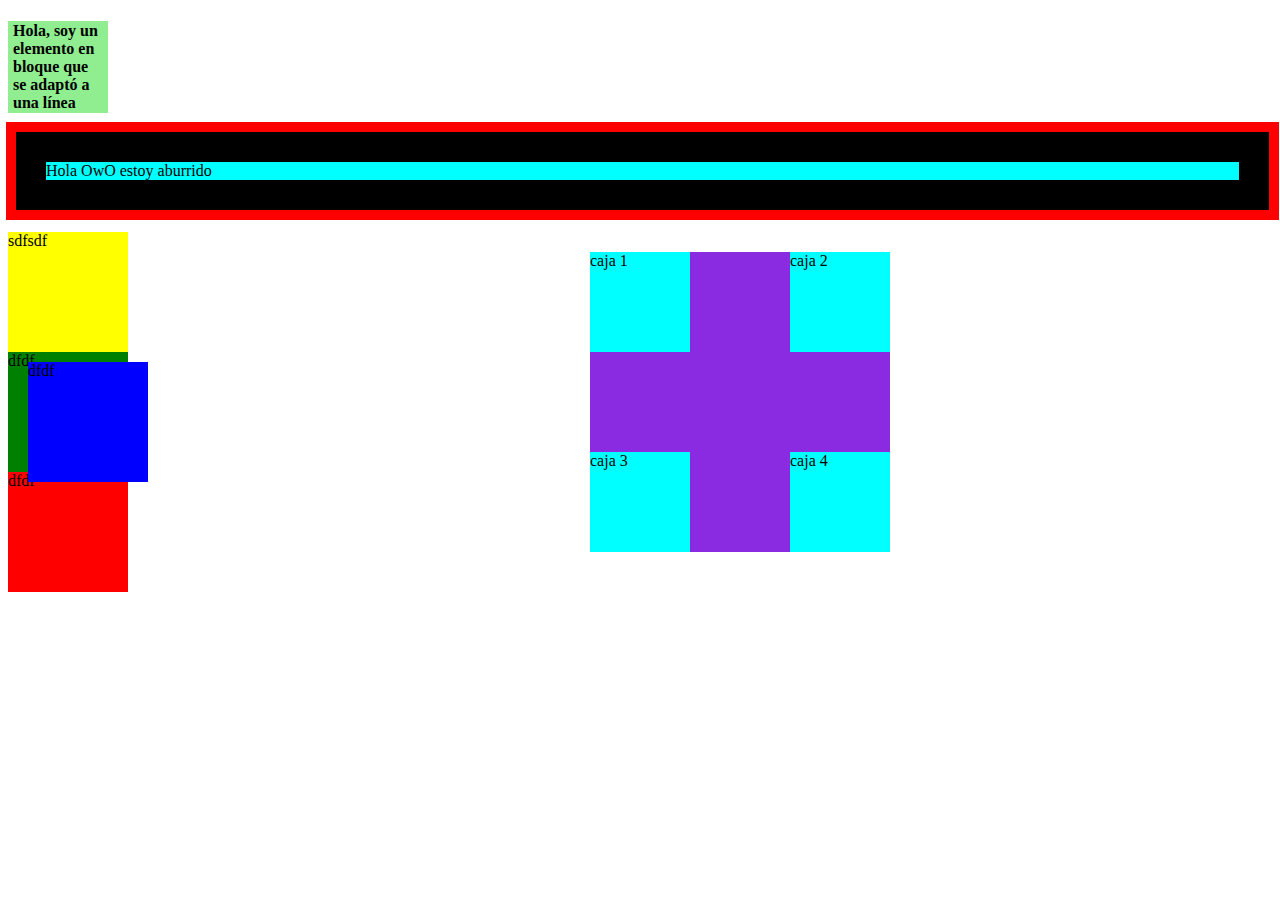
<file: storage/cajasProp.html>
<!DOCTYPE html>
<html lang="en">
<head>
    <meta charset="UTF-8">
    <meta name="viewport" content="width=device-width, initial-scale=1.0">
    <link rel="stylesheet" href="../css/cajasProp.css">
    <title>Document</title>
</head>
<body>
    <h2>Hola, soy un elemento en bloque que se adaptó a una línea</h2>
    <p>Hola OwO estoy aburrido</p>
    <div class="caja">
        <div class="contenedor">
            <div class="contenedor__div--1">sdfsdf</div>
            <div class="contenedor__div--2">dfdf</div>
            <div class="contenedor__div--3">dfdf</div>
            <div class="contenedor__div--4">dfdf</div>
        </div>
        <div class="contenedor-centro">
            <div class="cajita1">caja 1</div>
            <div class="cajita2">caja 2 </div>
            <div class="cajita3">caja 3</div>
            <div class="cajita4">caja 4</div>
        </div>
    </div>
    
</body>
</html>
</file>
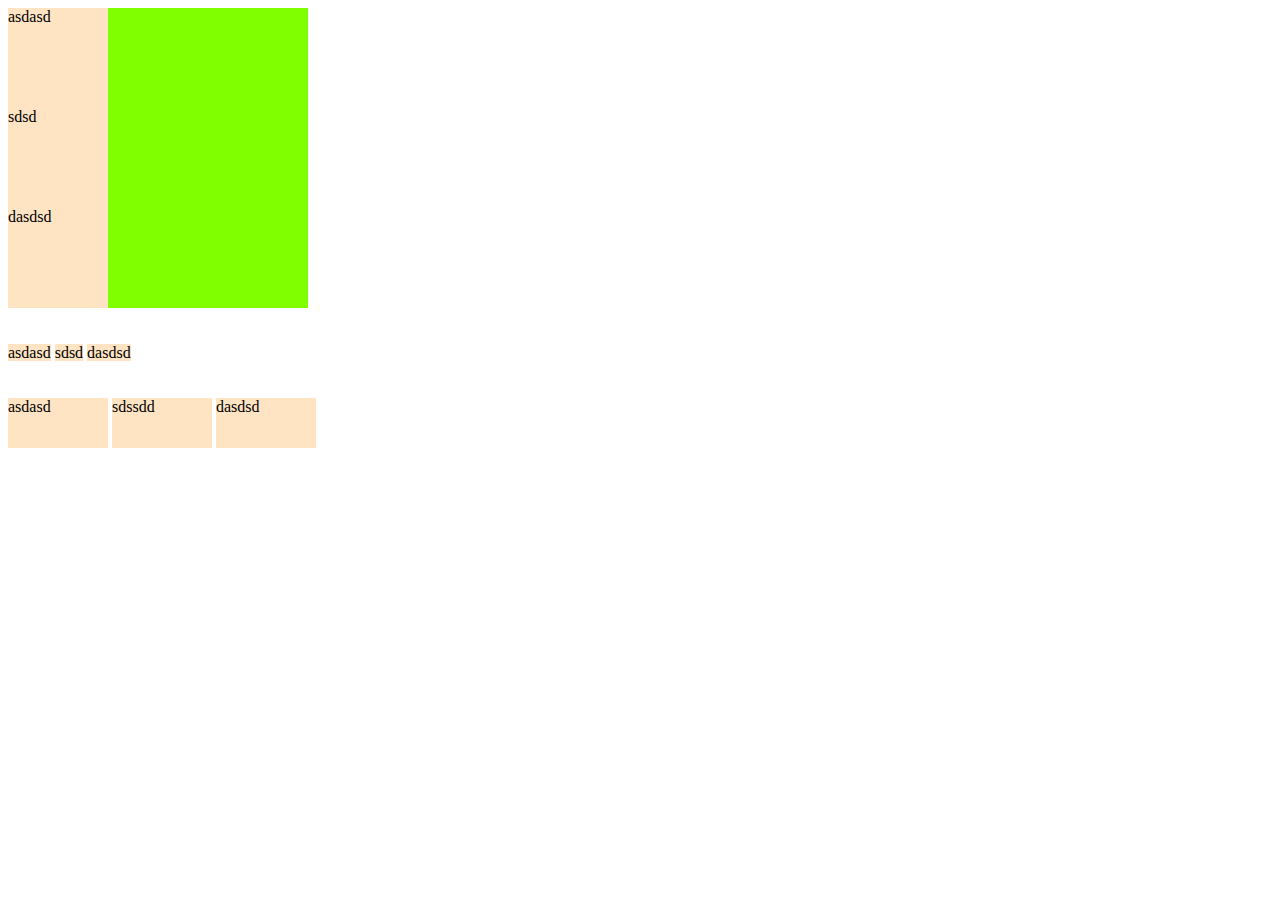
<file: storage/display.html>
<!DOCTYPE html>
<html lang="en">
<head>
    <meta charset="UTF-8">
    <meta name="viewport" content="width=device-width, initial-scale=1.0">
    <link rel="stylesheet" href="../css/display.css">
    <title>Document</title>
</head>
<body>
    <section class="contenedor-block">
        <div>asdasd</div>
        <div>sdsd</div>
        <div>dasdsd</div>
    </section>
    <br>
    <br>
    <section class="contenedor-inline">
        <div>asdasd</div>
        <div>sdsd</div>
        <div>dasdsd</div>
    </section>
    <br>
    <br>
    <section class="contenedor-inlineBlock">
        <div>asdasd</div>
        <div>sdssdd</div>
        <div>dasdsd</div>
    </section>
</body>
</html>
</file>
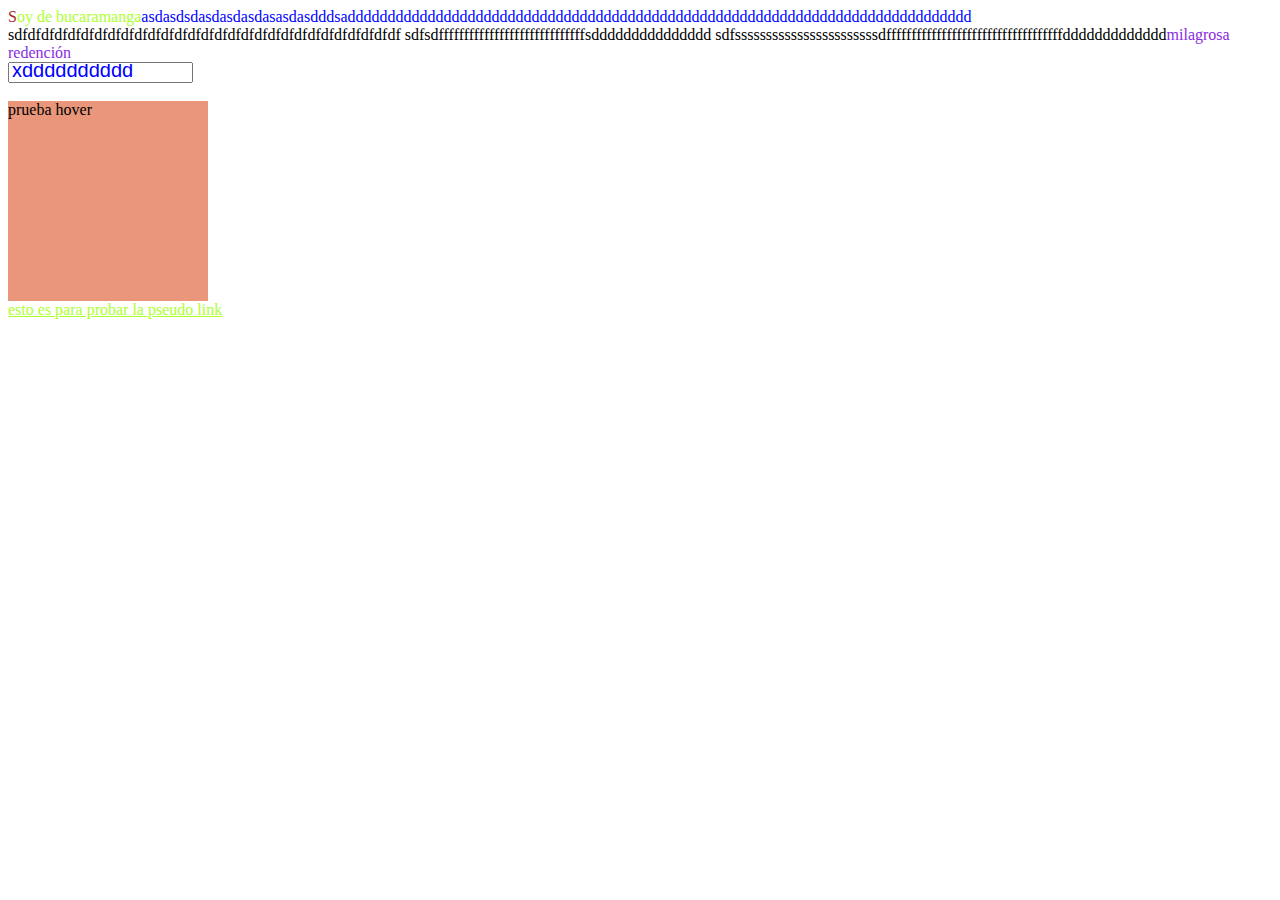
<file: storage/pseudoElementos.html>
<!DOCTYPE html>
<html lang="en">
<head>
    <meta charset="UTF-8">
    <meta name="viewport" content="width=device-width, initial-scale=1.0">
    <link rel="stylesheet" href="../css/pseudo.css"> 
    <title>Document</title>
</head>
<body>
    <div class="texto">asdasdsdasdasdasdasasdasdddsadddddddddddddddddddddddddddddddddddddddddddddddddddddddddddddddddddddddddddddd
        sdfdfdfdfdfdfdfdfdfdfdfdfdfdfdfdfdfdfdfdfdfdfdfdfdfdfdfdfdf
        sdfsdfffffffffffffffffffffffffffffsddddddddddddddd
        sdfsssssssssssssssssssssssdfffffffffffffffffffffffffffffffffffddddddddddddd</div>
    <input type="text" placeholder="xdddddddddd">
    <br>
    <br>
    <div class="caja1">
        prueba hover
    </div>
    <a class="linkprueba" href="https://www.youtube.com"> esto es para probar la pseudo link</a>
</body>
</html>
</file>
<file: css/cajasProp.css>
h2{
    font-size: 1em;
    display: inline-block;
    background-color: lightgreen;
    padding: 1px 5px;
    max-width: 100px;
    max-height: 100px;
    box-sizing: border-box; 
    /* box sizing border box hace que la caja mantenga el valor original de su tamaño y no se vea afectada por el padding */
} 

p{  
    top:20px;
    position: sticky;
    background-color: aqua;
    margin: 5px 3px 2px 8px;
    border: 30px solid;
    border-color: black;
    /* border-radius: 2rem; */
    /* box-shadow: 2px 10px 4px 0px blue; */
    outline: 10px solid red;
    /* outline demarca el elemento, pero no redimensiona*/
    /* box-shadow x y tamaño-sombra tamaño-borde color */
    /* margin da la separación entre cajas */
}

.contenedor{
    width: 200px;
}

.contenedor__div--1{
    position: relative;
    margin-top: 20px;
    width: 120px;
    height: 120px;
    background-color: yellow ;
    position: static; 
    /* posicion por defecto */
}

.contenedor__div--2{
    position: absolute;
    /* absolute hace que el espacio que ocupaba ese elemento ya no sea reservado */
    /* fixed es como un absolute, matiene fijo el elemento al hacer movimientos de scroll */
    /* sticky es una combinación de relative y fixed, si un elemento tiene esta propiedad al hacer scroll y llegar hasta él, se quedará fijado en la pantalla */
    width: 120px;
    height: 120px;
    background-color: green ;
}

.contenedor__div--3{
    position: relative;
    top: 10px;
    left: 20px;
    /* no si top y left están definidos no importan los valores de right y bottom */
    width: 120px;
    height: 120px;
    background-color:blue;
}

.contenedor__div--4{
    position: relative;
    width: 120px;
    height: 120px;
    background-color: red;
    position: static; 
}

.contenedor-centro{
    background-color: blueviolet;
    left: 0;
    bottom: 0;
    top: 0;
    right: 0;
    margin: auto;
    width: 300px;
    height: 300px;
    position: relative;
}

.caja{
    position: relative;
    display: inline-flex;
    width: 100%;
}

.contenedor-centro div{
    background-color: aqua;
    width: 100px;
    height: 100px;
    position: absolute;
}

.cajita1{
    top: 0;
}

.cajita2{
    top: 0;
    right: 0;
}

.cajita3{
    bottom: 0;
}

.cajita4{
    bottom: 0;
    right: 0;
}
</file>
<file: css/display.css>
.contenedor-block{
    background-color: chartreuse;
    width: 300px;
    height: 300px;
}

.contenedor-block div{
    width: 100px;
    height: 100px;
    background-color: bisque;
    display: block;
    /* permite modificar las dimensiones del elemento en linea vertical */
}

.contenedor-inline div{
    width: 100px;
    height: 100px;
    background-color: bisque;
    display: inline;
    /* ubica los elementos de manera horizontal, pero no acepta cambios de dimensiones */
}

.contenedor-inlineBlock div{
    width: 100px;
    height: 50px;
    background-color: bisque;
    display: inline-block;
     /* permite modificar las dimensiones del elemento en linea horizontal */
}
</file>
<file: css/pseudo.css>
/* los psudoelementos solo funcionan en elementos con display diferente a inline  */

.texto::first-line{
    color: blue;
}

.texto::first-letter{
    color: brown;
}

input::placeholder{
    color: blue;
    font-size: 20px;
    /* al placeholder se le pueden dar propiedades */
}

.texto::selection{
    background-color: burlywood;
    /* propiedades que se ven cuando se selecciona con el cursor */
}

.texto::before{
    content: "Soy de bucaramanga";
    color: greenyellow;
}

.texto::after{
    content: "milagrosa redención";
    color: blueviolet;
}

/* pseudoclases */

/* hover funciona en cualquier elemento - El evento es cuando el cursor está sobre el elemento */

.caja1{
    background-color: darksalmon;
    width: 200px;
    height: 200px;
}

.caja1:hover{
    background-color: aqua;
    height: 100px;
}

/* link funciona para las etiquetas a */

.linkprueba:link{
    color: greenyellow;
    /* si doy al enlace y no devuelve una respuesta el color no va a cambiar */
}

.linkprueba:visited{
    color: coral;
}

/* active funciona al hacer clic */

.caja1:active{
    background-color: cadetblue;
    width: 800px;
}

/* focus funciona para input */

input:focus{
    background-color: cornflowerblue;
}
</file>
